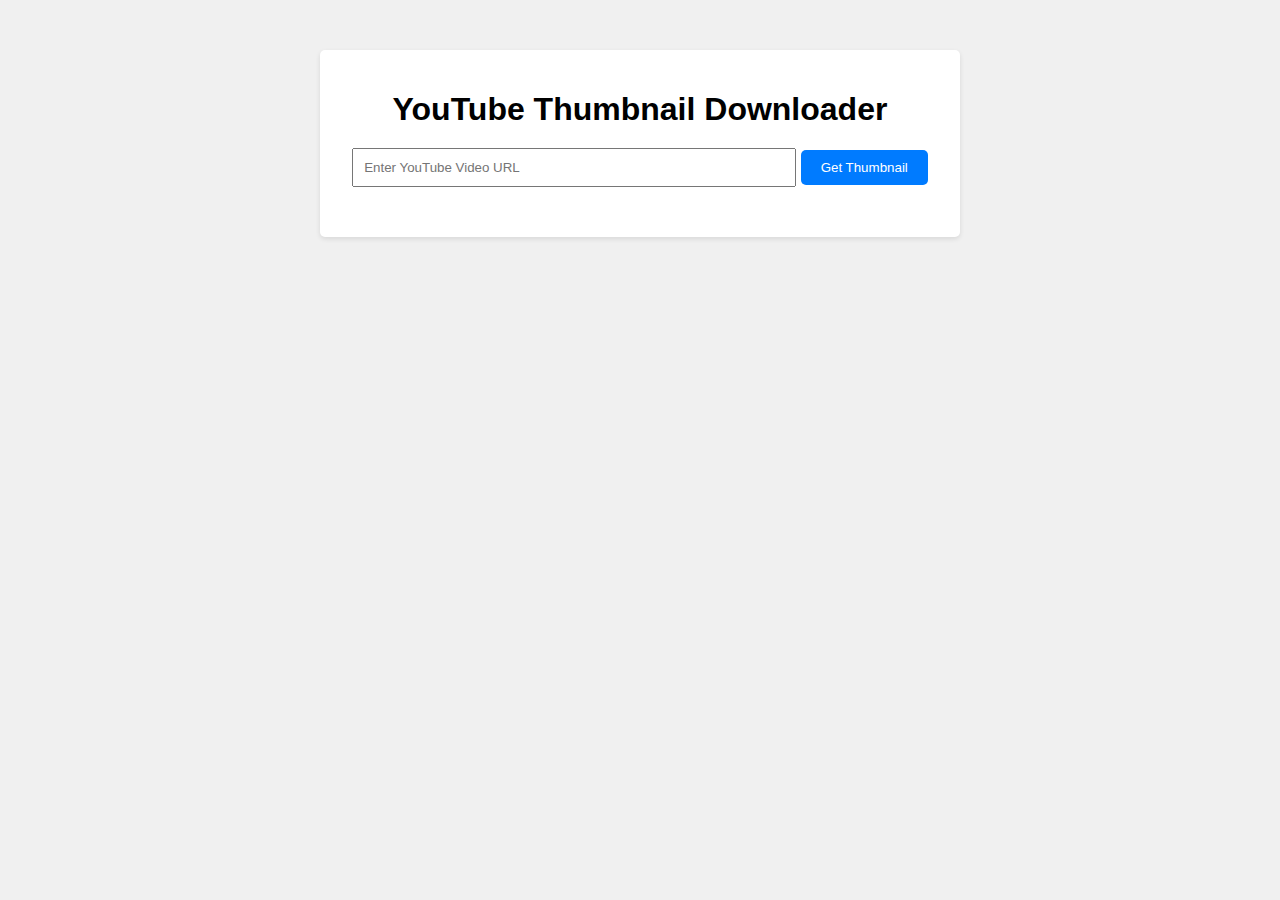
<file: index.html>
<!DOCTYPE html>
<html lang="en">
<head>
    <meta charset="UTF-8">
    <meta name="viewport" content="width=device-width, initial-scale=1.0">
    <title>YouTube Thumbnail Downloader</title>
    <link rel="stylesheet" href="styles.css">
</head>
<body>
    <div class="container">
        <h1>YouTube Thumbnail Downloader</h1>
        <input type="text" id="videoUrl" placeholder="Enter YouTube Video URL">
        <button onclick="getThumbnail()">Get Thumbnail</button>
        <div id="thumbnailContainer"></div>
    </div>

    <script src="script.js"></script>
</body>
</html>
</file>
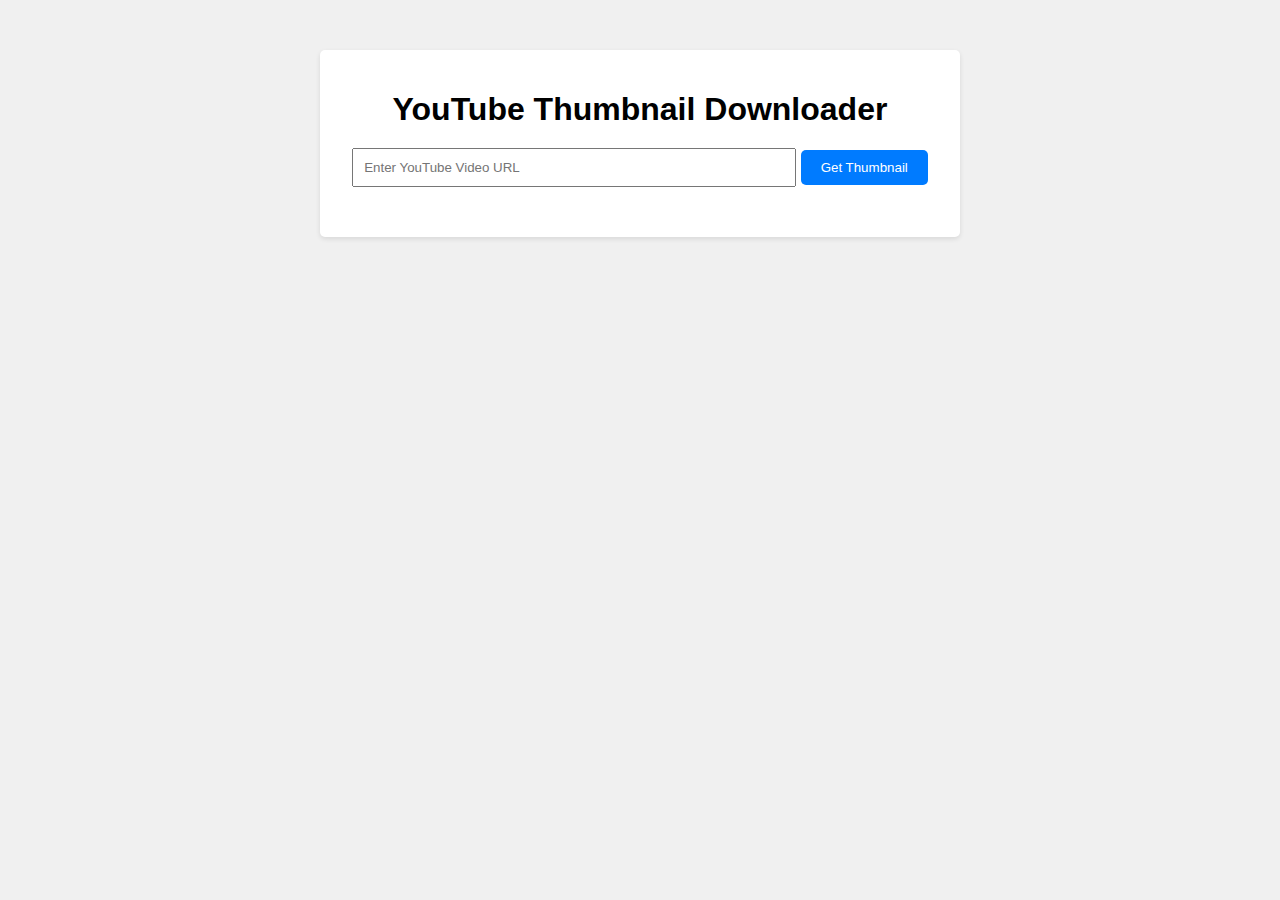
<file: design.html>
<!-- HTML (index.html) -->
<!DOCTYPE html>
<html lang="en">
<head>
    <meta charset="UTF-8">
    <meta name="viewport" content="width=device-width, initial-scale=1.0">
    <title>YouTube Thumbnail Downloader</title>
    <link rel="stylesheet" href="styles.css">
</head>
<body>
    <div class="container">
        <h1>YouTube Thumbnail Downloader</h1>
        <div class="form-container">
            <input type="text" id="videoUrl" class="video-url" placeholder="Enter YouTube Video URL">
            <button onclick="getThumbnail()" class="btn-download">Get Thumbnail</button>
        </div>
        <div id="thumbnailContainer" class="thumbnail-container">
            <div class="loader"></div>
            <div id="thumbnailResult"></div>
        </div>
    </div>

    <script src="script.js"></script>
</body>
</html>
</file>
<file: styles.css>
body {
    font-family: Arial, sans-serif;
    background-color: #f0f0f0;
}

.container {
    max-width: 600px;
    margin: 50px auto;
    padding: 20px;
    background-color: #fff;
    border-radius: 5px;
    box-shadow: 0 2px 5px rgba(0, 0, 0, 0.1);
    text-align: center;
}

h1 {
    margin-bottom: 20px;
}

input[type="text"] {
    width: 70%;
    padding: 10px;
    margin-bottom: 10px;
}

button {
    padding: 10px 20px;
    background-color: #007bff;
    color: #fff;
    border: none;
    border-radius: 5px;
    cursor: pointer;
    transition: background-color 0.3s ease;
}

button:hover {
    background-color: #0056b3;
}

#thumbnailContainer {
    margin-top: 20px;
}

.thumbnail img {
    max-width: 100%;
    height: auto;
}
</file>
